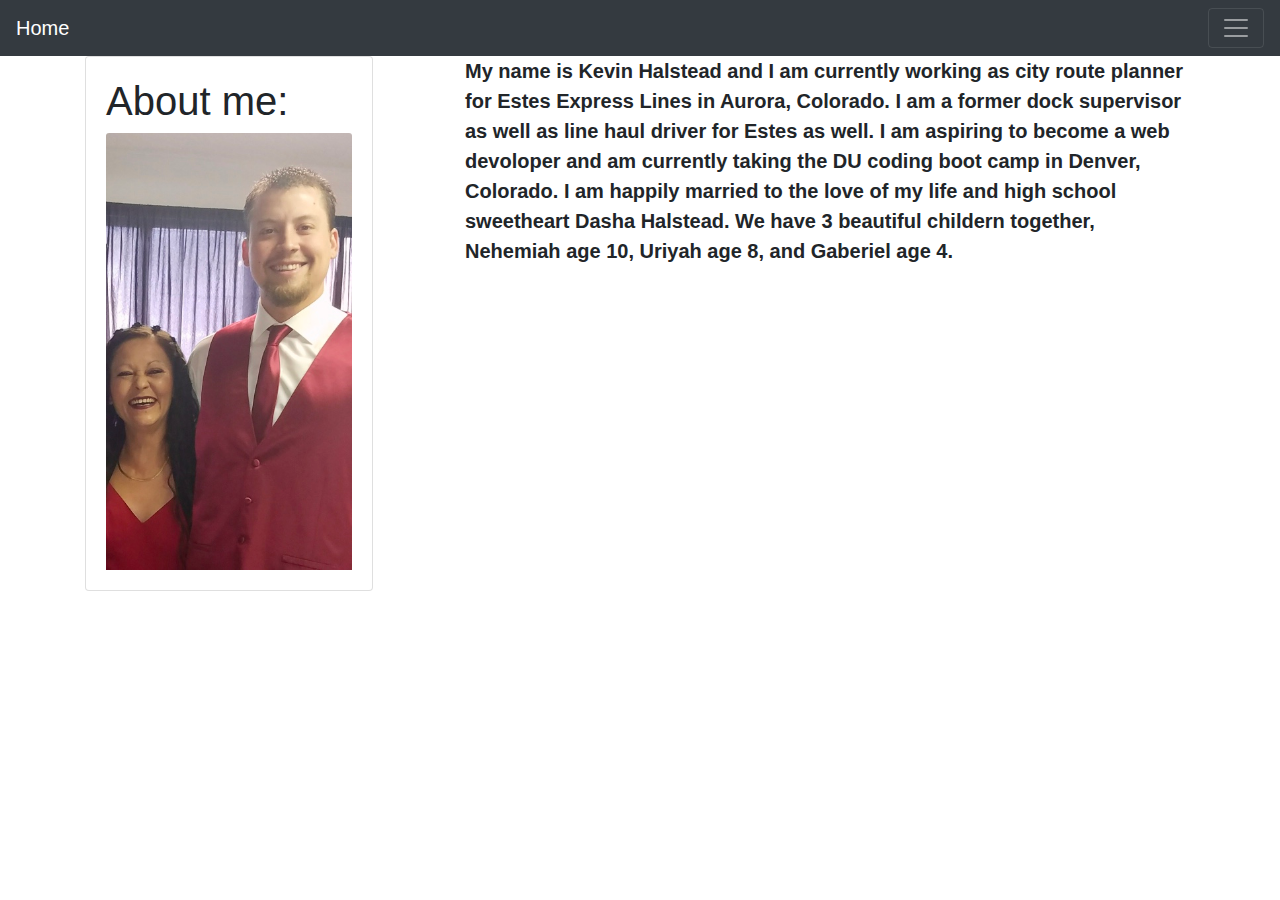
<file: index.html>
<!DOCTYPE html>
<html lang="en">
  <head>
    <meta charset="UTF-8" />
    <meta name="viewport" content="width=device-width, initial-scale=1.0" />
    <meta http-equiv="X-UA-Compatible" content="ie=edge" />
    <link rel="stylesheet" type="text/css" href="style.css">
    <link
      rel="stylesheet"
      href="https://stackpath.bootstrapcdn.com/bootstrap/4.3.1/css/bootstrap.min.css"
      integrity="sha384-ggOyR0iXCbMQv3Xipma34MD+dH/1fQ784/j6cY/iJTQUOhcWr7x9JvoRxT2MZw1T"
      crossorigin="anonymous"
    />
    <script
      src="https://code.jquery.com/jquery-3.3.1.slim.min.js"
      integrity="sha384-q8i/X+965DzO0rT7abK41JStQIAqVgRVzpbzo5smXKp4YfRvH+8abtTE1Pi6jizo"
      crossorigin="anonymous"
    ></script>
    <script
      src="https://cdnjs.cloudflare.com/ajax/libs/popper.js/1.14.7/umd/popper.min.js"
      integrity="sha384-UO2eT0CpHqdSJQ6hJty5KVphtPhzWj9WO1clHTMGa3JDZwrnQq4sF86dIHNDz0W1"
      crossorigin="anonymous"
    ></script>
    <script
      src="https://stackpath.bootstrapcdn.com/bootstrap/4.3.1/js/bootstrap.min.js"
      integrity="sha384-JjSmVgyd0p3pXB1rRibZUAYoIIy6OrQ6VrjIEaFf/nJGzIxFDsf4x0xIM+B07jRM"
      crossorigin="anonymous"
    ></script>
    <title>Kevin's portfolio</title>
  </head>
  <body>
    <nav nav class="navbar navbar-dark bg-dark">
        <a class="navbar-brand" href="index.html">Home</a>
        <button class="navbar-toggler" type="button" data-toggle="collapse" data-target="#navbarNav" aria-controls="navbarNav" aria-expanded="false" aria-label="Toggle navigation">
          <span class="navbar-toggler-icon"></span>
        </button>
        <div class="collapse navbar-collapse" id="navbarNav">
          <ul class="navbar-nav">
            <li class="nav-item active">
              <a class="nav-link" href="portfolio.html">Portfolio <span class="sr-only">(current)</span></a>
            </li>
            <li class="nav-item">
              <a class="nav-link" href="contact.html">Contact</a>
            </li>
          </ul>
        </div>
      </nav>
      <div class="container">
        <div class="row">
          <div class="column col-md-4">
            <div class="card" style="width: 18rem;">
                <div class="card-body">
                  <H1 class="card-text">About me:</H1>
                <img src="kevin.IMG_0008.jpg" class="card-img-top" alt="Kevin Halstead">
              </div>
            </div>
          </div>
          <div class="column col-md-8">
            <p>My name is Kevin Halstead and I am currently working as city route planner for Estes Express Lines in Aurora, Colorado. I am a former dock supervisor as well as line haul driver for Estes as well. I am aspiring to become a web devoloper and am currently taking the DU coding boot camp in Denver, Colorado. I am happily married to the love of my life and high school sweetheart Dasha Halstead. We have 3 beautiful childern together, Nehemiah age 10, Uriyah age 8, and Gaberiel age 4.</p>
          </div>
        </div>
      </div>
  </body>
</html>
</file>
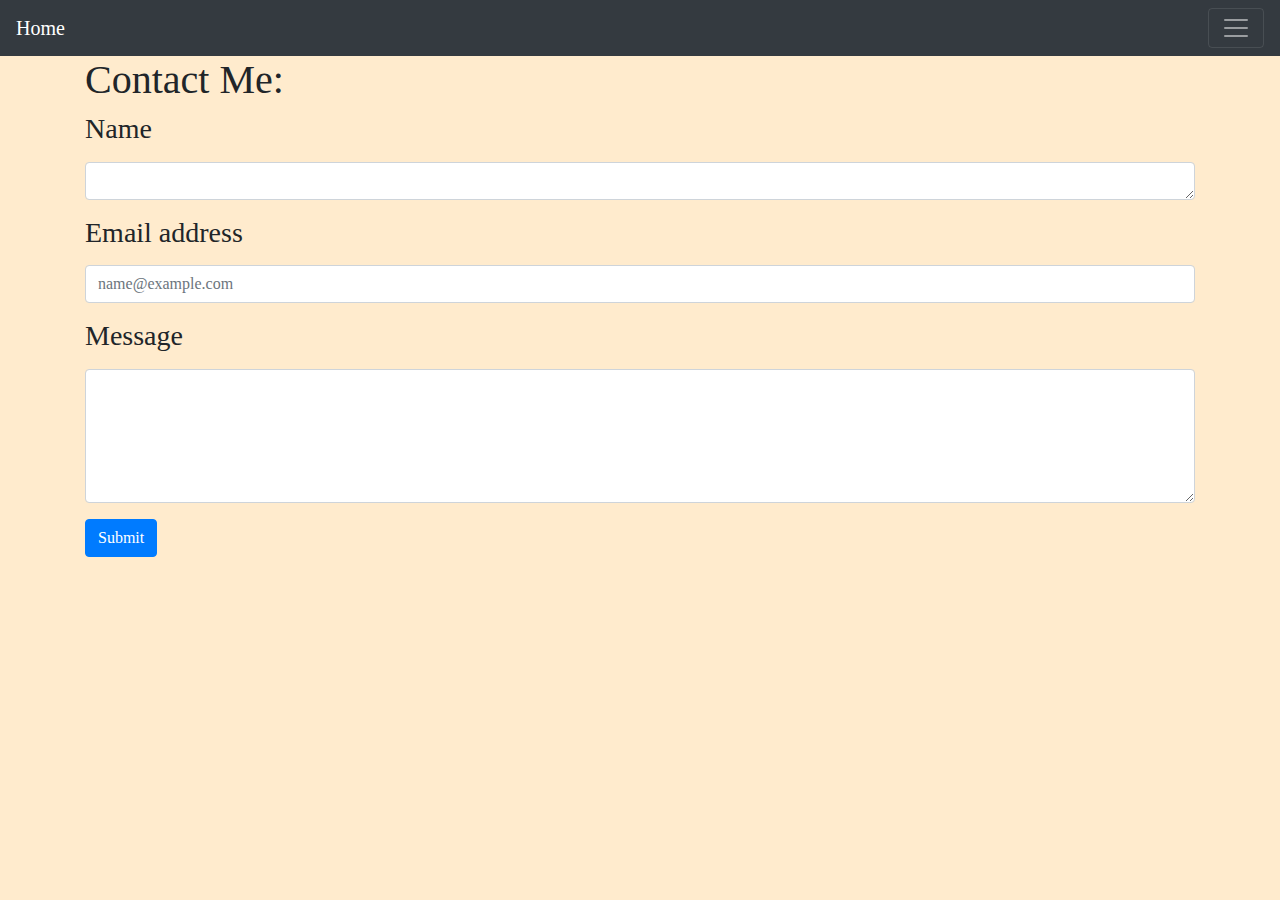
<file: contact.html>
<!DOCTYPE html>
<html lang="en">
  <head>
    <meta charset="UTF-8" />
    <meta name="viewport" content="width=device-width, initial-scale=1.0" />
    <meta http-equiv="X-UA-Compatible" content="ie=edge" />
    <link
    rel="stylesheet"
    href="https://stackpath.bootstrapcdn.com/bootstrap/4.3.1/css/bootstrap.min.css"
      integrity="sha384-ggOyR0iXCbMQv3Xipma34MD+dH/1fQ784/j6cY/iJTQUOhcWr7x9JvoRxT2MZw1T"
      crossorigin="anonymous"
      />
      <script
      src="https://code.jquery.com/jquery-3.3.1.slim.min.js"
      integrity="sha384-q8i/X+965DzO0rT7abK41JStQIAqVgRVzpbzo5smXKp4YfRvH+8abtTE1Pi6jizo"
      crossorigin="anonymous"
      ></script>
    <script
    src="https://cdnjs.cloudflare.com/ajax/libs/popper.js/1.14.7/umd/popper.min.js"
    integrity="sha384-UO2eT0CpHqdSJQ6hJty5KVphtPhzWj9WO1clHTMGa3JDZwrnQq4sF86dIHNDz0W1"
    crossorigin="anonymous"
    ></script>
    <script
    src="https://stackpath.bootstrapcdn.com/bootstrap/4.3.1/js/bootstrap.min.js"
    integrity="sha384-JjSmVgyd0p3pXB1rRibZUAYoIIy6OrQ6VrjIEaFf/nJGzIxFDsf4x0xIM+B07jRM"
    crossorigin="anonymous"
    ></script>
    <link rel="stylesheet" type="text/css" href="style.css">
    <title>Portfolio contact info</title>
  </head>
  <body>
    <nav nav class="navbar navbar-dark bg-dark">
      <a class="navbar-brand" href="index.html">Home</a>
      <button class="navbar-toggler" type="button" data-toggle="collapse" data-target="#navbarNav" aria-controls="navbarNav" aria-expanded="false" aria-label="Toggle navigation">
        <span class="navbar-toggler-icon"></span>
      </button>
      <div class="collapse navbar-collapse" id="navbarNav">
        <ul class="navbar-nav">
          <li class="nav-item active">
            <a class="nav-link" href="portfolio.html">Portfolio <span class="sr-only">(current)</span></a>
          </li>
            <li class="nav-item">
              <a class="nav-link" href="contact.html">Contact</a>
            </li>
          </ul>
        </div>
      </nav>
      <div class="container" id="container">
        <H1>Contact Me:</H1>
        <form>
        <div class="form-group">
          <label for="Name"><h3>Name</h3></label>
          <textarea class="form-control" id="exampleFormControlTextarea1" rows="1"></textarea>
        </div>
        <div class="form-group">
          <label for="Email"><h3>Email address</h3></label>
            <input type="email" class="form-control" id="exampleFormControlInput1" placeholder="name@example.com">
          </div>
          <div class="form-group">
              <label for="Message"><h3>Message</h3></label>
              <textarea class="form-control" id="exampleFormControlTextarea1" rows="5"></textarea>
            </div>
            <button type="submit" class="btn btn-primary">Submit</button>
        </form>
      </div>

  </body>
</html>
</file>
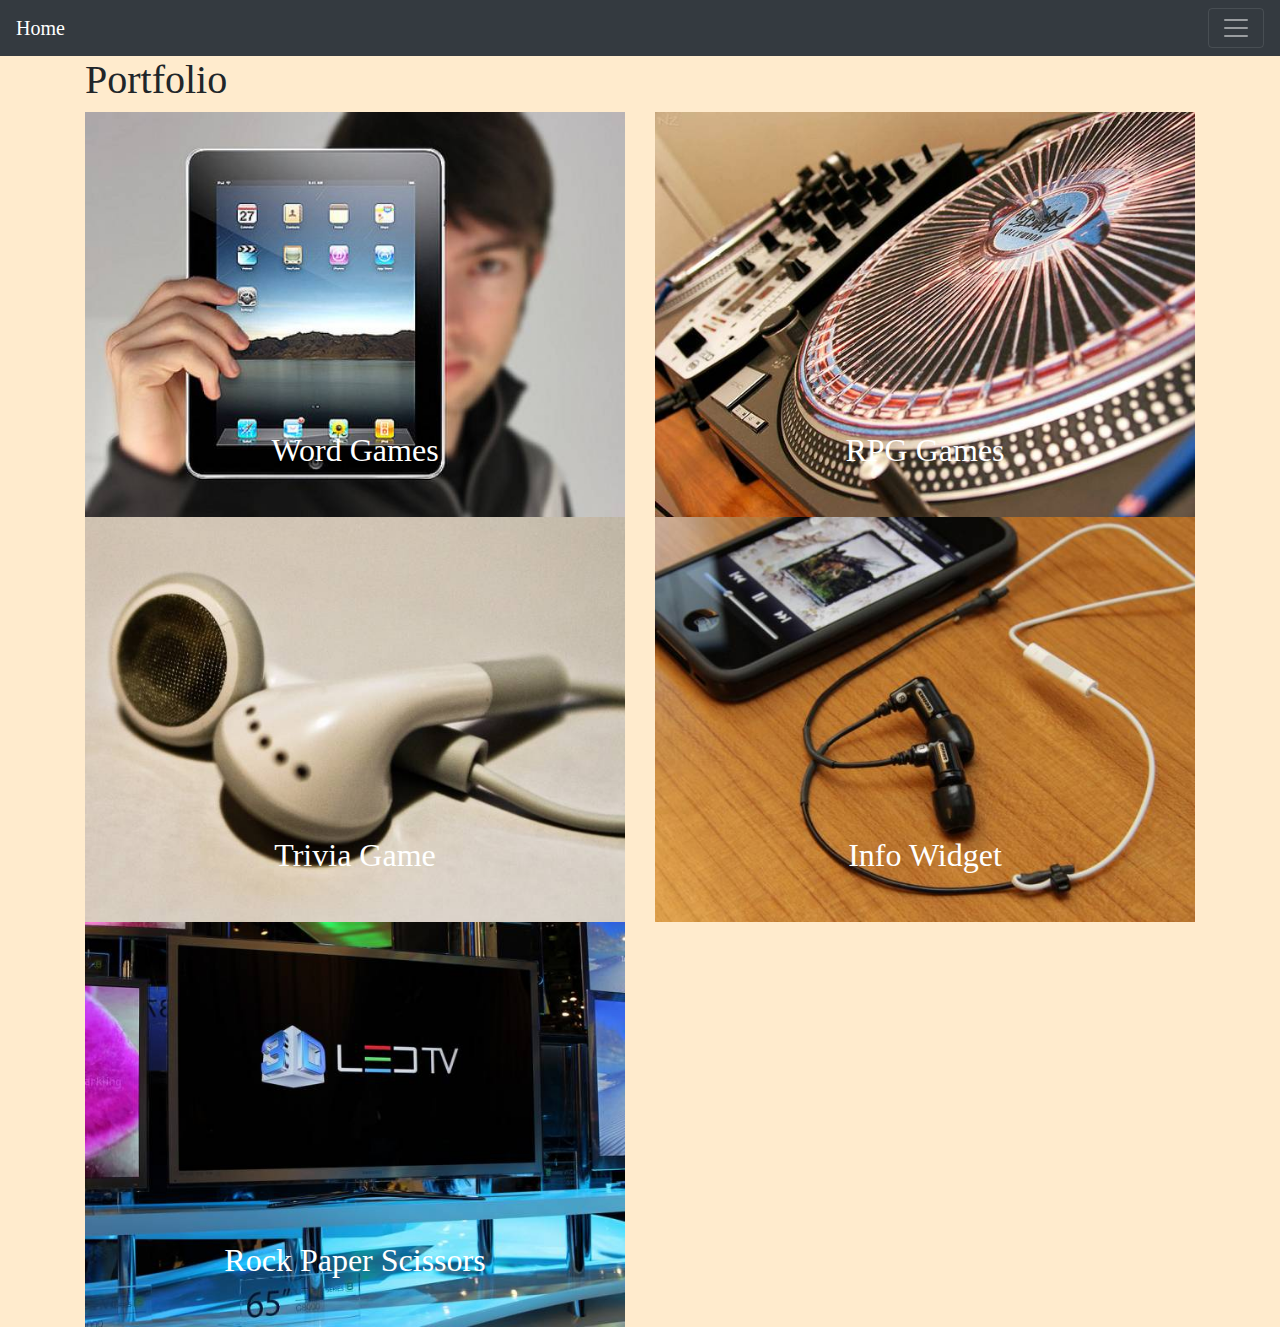
<file: portfolio.html>
<!DOCTYPE html>
<html lang="en">
  <head>
    <meta charset="UTF-8" />
    <meta name="viewport" content="width=device-width, initial-scale=1.0" />
    <meta http-equiv="X-UA-Compatible" content="ie=edge" />
    <link
      rel="stylesheet"
      href="https://stackpath.bootstrapcdn.com/bootstrap/4.3.1/css/bootstrap.min.css"
      integrity="sha384-ggOyR0iXCbMQv3Xipma34MD+dH/1fQ784/j6cY/iJTQUOhcWr7x9JvoRxT2MZw1T"
      crossorigin="anonymous"
    />
    <script
      src="https://code.jquery.com/jquery-3.3.1.slim.min.js"
      integrity="sha384-q8i/X+965DzO0rT7abK41JStQIAqVgRVzpbzo5smXKp4YfRvH+8abtTE1Pi6jizo"
      crossorigin="anonymous"
    ></script>
    <script
      src="https://cdnjs.cloudflare.com/ajax/libs/popper.js/1.14.7/umd/popper.min.js"
      integrity="sha384-UO2eT0CpHqdSJQ6hJty5KVphtPhzWj9WO1clHTMGa3JDZwrnQq4sF86dIHNDz0W1"
      crossorigin="anonymous"
    ></script>
    <script
      src="https://stackpath.bootstrapcdn.com/bootstrap/4.3.1/js/bootstrap.min.js"
      integrity="sha384-JjSmVgyd0p3pXB1rRibZUAYoIIy6OrQ6VrjIEaFf/nJGzIxFDsf4x0xIM+B07jRM"
      crossorigin="anonymous"
    ></script>
    <link rel="stylesheet" type="text/css" href="style.css" />
    
    <title>Portfolio</title>
  </head>
  <body>
    <nav nav class="navbar navbar-dark bg-dark">
      <a class="navbar-brand" href="index.html">Home</a>
      <button
        class="navbar-toggler"
        type="button"
        data-toggle="collapse"
        data-target="#navbarNav"
        aria-controls="navbarNav"
        aria-expanded="false"
        aria-label="Toggle navigation"
      >
        <span class="navbar-toggler-icon"></span>
      </button>
      <div class="collapse navbar-collapse" id="navbarNav">
        <ul class="navbar-nav">
          <li class="nav-item active">
            <a class="nav-link" href="portfolio.html"
              >Portfolio <span class="sr-only">(current)</span></a
            >
          </li>
          <li class="nav-item">
            <a class="nav-link" href="contact.html">Contact</a>
          </li>
        </ul>
      </div>
    </nav>
    <div class="container">
      <H1>Portfolio</H1>
      <div class="row">
        <div class="col-md-6">
          <img
            src="images/technics-q-c-640-480-1.jpg"
            alt="Word Games"
            class="img-fluid"
            class="img-responsive"/>
          <div class="carousel-caption">
            <h2>Word Games</h2>
          </div>
        </div>
        <div class="col-md-6">
          <img
            src="images/technics-q-c-640-480-2.jpg"
            alt="RPG Games"
            class="img-fluid"
            class="img-responsive"/>
          <div class="carousel-caption">
            <h2>RPG Games</h2>
          </div>
        </div>
      </div>
      <div class="row">
        <div class="col-md-6">
          <img
            src="images/technics-q-c-640-480-5.jpg"
            alt="Trivia Game"
            class="img-fluid"
            class="img-responsive"/>

          <div class="carousel-caption">
            <h2>Trivia Game</h2>
          </div>
        </div>
        <div class="col-md-6">
          <img
            src="images/technics-q-c-640-480-7.jpg"
            alt="Info Widget"
            class="img-fluid"
            class="img-responsive"/>
          <div class="carousel-caption">
            <h2>Info Widget</h2>
          </div>
        </div>
      </div>
      <div class="row">
          <div class="col-md-6">
            <img
              src="images/technics-q-c-640-480-9.jpg"
              alt="Rock Paper Scissors"
              class="img-fluid"
              class="img-responsive"/>
  
            <div class="carousel-caption">
              <h2>Rock Paper Scissors</h2>
            </div>
          </div>
    </div>
  </body>
</html>
</file>
<file: style.css>
body {
    background-color: blanchedalmond;
    font-family: Georgia, 'Times New Roman', Times, serif;
}

p {
    font-size: 20px;
    font-weight: bold;
    
}
</file>
